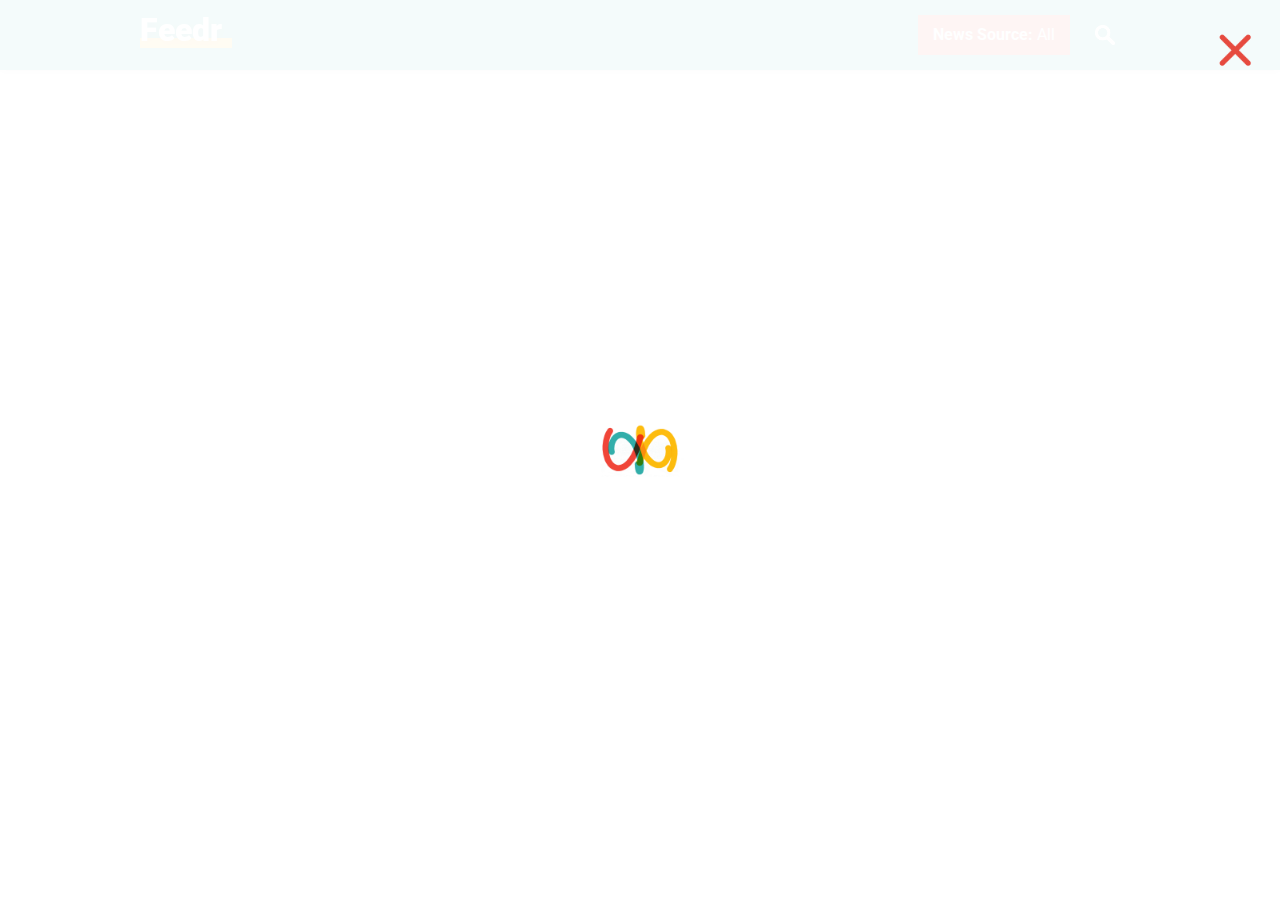
<file: index.html>
<!doctype html>
<html class="no-js" lang="">

    <head>
      <meta charset="utf-8">
      <meta http-equiv="x-ua-compatible" content="ie=edge">
      <title>Feedr @ GA</title>
      <link href="https://fonts.googleapis.com/css?family=Courier+Prime:400,700|Roboto:400,500,700,900&display=swap" rel="stylesheet">
      <link rel="stylesheet" href="styles/normalize.css" media="screen" charset="utf-8">
      <link rel="stylesheet" href="styles/html5bp.css" media="screen" charset="utf-8">
      <link rel="stylesheet" href="styles/style.css" media="screen" charset="utf-8">
      <link rel="stylesheet" href="styles/custom.css" media="screen" charset="utf-8">
      <meta name="description" content="">
      <meta name="viewport" content="width=device-width, initial-scale=1">
    </head>

    <body>
        <!--[if lt IE 8]>
            <p class="browserupgrade">You are using an <strong>outdated</strong> browser. Please <a href="http://browsehappy.com/">upgrade your browser</a> to improve your experience.</p>
        <![endif]-->

        <header>
          <section class="container">
            <a id="brand" href="#"><h1>Feed<span>r</span></h1></a>
            <nav>
              <ul>
                <li><a href="#">News Source: <span>All</span></a>
                  <ul class="dropdown">
                    <li><a href="#">News API</a></li>
                    <li><a href="#">New York Times</a></li>
                    <li><a href="#">Google News</a></li>
                  </ul>
                </li>
              </ul>
              <section id="search">
                <input type="text" name="name" value="">
                <a href="#"><img src="images/search.png" alt="Search" /></a>
              </section>
            </nav>
            <div class="clearfix"></div>
          </section>
        </header>
        <div id="popUp" class="loader">
          <a href="#" class="closePopUp"><img src="images/close.png" /></a>
          <div class="container">
            <h1>Article title here</h1>
            <p>Article description/content here.</p>
            <a href="#" class="popUpAction" target="_blank">Read full article →</a>
          </div>
        </div>
        <section id="main" class="container">
          <div id="feed"></div>
        </section>

        <script src="https://ajax.googleapis.com/ajax/libs/jquery/1.11.3/jquery.min.js"></script>
        <script>window.jQuery || document.write('<script src="js/vendor/jquery-1.11.3.min.js"><\/script>')</script>
        <script src="js/app.js"></script>

    </body>
</html>
</file>
<file: styles/html5bp.css>
/*! HTML5 Boilerplate v5.2.0 | MIT License | https://html5boilerplate.com/ */

/*
 * What follows is the result of much research on cross-browser styling.
 * Credit left inline and big thanks to Nicolas Gallagher, Jonathan Neal,
 * Kroc Camen, and the H5BP dev community and team.
 */

/* ==========================================================================
   Base styles: opinionated defaults
   ========================================================================== */

html {
    color: #222;
    font-size: 1em;
    line-height: 1.4;
}

/*
 * Remove text-shadow in selection highlight:
 * https://twitter.com/miketaylr/status/12228805301
 *
 * These selection rule sets have to be separate.
 * Customize the background color to match your design.
 */

::-moz-selection {
    background: #b3d4fc;
    text-shadow: none;
}

::selection {
    background: #b3d4fc;
    text-shadow: none;
}

/*
 * A better looking default horizontal rule
 */

hr {
    display: block;
    height: 1px;
    border: 0;
    border-top: 1px solid #ccc;
    margin: 1em 0;
    padding: 0;
}

/*
 * Remove the gap between audio, canvas, iframes,
 * images, videos and the bottom of their containers:
 * https://github.com/h5bp/html5-boilerplate/issues/440
 */

audio,
canvas,
iframe,
img,
svg,
video {
    vertical-align: middle;
}

/*
 * Remove default fieldset styles.
 */

fieldset {
    border: 0;
    margin: 0;
    padding: 0;
}

/*
 * Allow only vertical resizing of textareas.
 */

textarea {
    resize: vertical;
}

/* ==========================================================================
   Browser Upgrade Prompt
   ========================================================================== */

.browserupgrade {
    margin: 0.2em 0;
    background: #ccc;
    color: #000;
    padding: 0.2em 0;
}


/* ==========================================================================
   Helper classes
   ========================================================================== */

/*
 * Hide visually and from screen readers:
 */

.hidden {
    display: none !important;
}

/*
 * Hide only visually, but have it available for screen readers:
 * http://snook.ca/archives/html_and_css/hiding-content-for-accessibility
 */

.visuallyhidden {
    border: 0;
    clip: rect(0 0 0 0);
    height: 1px;
    margin: -1px;
    overflow: hidden;
    padding: 0;
    position: absolute;
    width: 1px;
}

/*
 * Extends the .visuallyhidden class to allow the element
 * to be focusable when navigated to via the keyboard:
 * https://www.drupal.org/node/897638
 */

.visuallyhidden.focusable:active,
.visuallyhidden.focusable:focus {
    clip: auto;
    height: auto;
    margin: 0;
    overflow: visible;
    position: static;
    width: auto;
}

/*
 * Hide visually and from screen readers, but maintain layout
 */

.invisible {
    visibility: hidden;
}

/*
 * Clearfix: contain floats
 *
 * For modern browsers
 * 1. The space content is one way to avoid an Opera bug when the
 *    `contenteditable` attribute is included anywhere else in the document.
 *    Otherwise it causes space to appear at the top and bottom of elements
 *    that receive the `clearfix` class.
 * 2. The use of `table` rather than `block` is only necessary if using
 *    `:before` to contain the top-margins of child elements.
 */

.clearfix:before,
.clearfix:after {
    content: " "; /* 1 */
    display: table; /* 2 */
}

.clearfix:after {
    clear: both;
}

/* ==========================================================================
   EXAMPLE Media Queries for Responsive Design.
   These examples override the primary ('mobile first') styles.
   Modify as content requires.
   ========================================================================== */

@media only screen and (min-width: 35em) {
    /* Style adjustments for viewports that meet the condition */
}

@media print,
       (-webkit-min-device-pixel-ratio: 1.25),
       (min-resolution: 1.25dppx),
       (min-resolution: 120dpi) {
    /* Style adjustments for high resolution devices */
}

/* ==========================================================================
   Print styles.
   Inlined to avoid the additional HTTP request:
   http://www.phpied.com/delay-loading-your-print-css/
   ========================================================================== */

@media print {
    *,
    *:before,
    *:after {
        background: transparent !important;
        color: #000 !important; /* Black prints faster:
                                   http://www.sanbeiji.com/archives/953 */
        box-shadow: none !important;
        text-shadow: none !important;
    }

    a,
    a:visited {
        text-decoration: underline;
    }

    a[href]:after {
        content: " (" attr(href) ")";
    }

    abbr[title]:after {
        content: " (" attr(title) ")";
    }

    /*
     * Don't show links that are fragment identifiers,
     * or use the `javascript:` pseudo protocol
     */

    a[href^="#"]:after,
    a[href^="javascript:"]:after {
        content: "";
    }

    pre,
    blockquote {
        border: 1px solid #999;
        page-break-inside: avoid;
    }

    /*
     * Printing Tables:
     * http://css-discuss.incutio.com/wiki/Printing_Tables
     */

    thead {
        display: table-header-group;
    }

    tr,
    img {
        page-break-inside: avoid;
    }

    img {
        max-width: 100% !important;
    }

    p,
    h2,
    h3 {
        orphans: 3;
        widows: 3;
    }

    h2,
    h3 {
        page-break-after: avoid;
    }
}
</file>
<file: styles/style.css>
/* General styles */
.container {
  max-width: 1000px;
  margin: 0 auto;
}

#popUp {
  opacity: 0.95;
  position: absolute;
  top: 0;
  left: 0;
  width: 100%;
  height: 100%;
  background:  #fff;
}

#popUp .closePopUp {
  position: absolute;
  top: 20px;
  right: 20px;
  font-size: 40px;
  color: #FE052C;
  text-decoration: none;
}

#popUp.loader {
  background-image: url(../images/ajax_loader.gif);
  background-repeat: no-repeat;
  background-position: center center;
}

#popUp.loader .container {
  display: none;
}

#popUp .container {
  margin-top: 80px;
}

#popUp h1 {
  margin-bottom: 0;
}

#popUp .popUpAction {
  padding: 10px;
  background-color: #FE052C;
  color: #fff;
  text-decoration: none;
  border-radius: 5px;
  transform: 0.2s all;
  margin-top: 30px;
  display: inline-block;
}

#popUp .popUpAction:hover {
  color: #FE052C;
  background: #fff;
}

/* Header styles */
header {
  background-color: #FE052C;
  position: fixed;
  top: 0;
  left: 0;
  right: 0;
}

header h1 {
  color: #FFF;
  padding: 10px 2%;
  margin: 0;
  width: 16%;
  float: left;
  padding-left: 0;
}

/* Header navigation bar */
header nav {
  padding: 10px 2%;
  width: 76%;
  float: right;
  text-align: right;
  line-height: 30px;
  margin-top: 0;
  position: relative;
  vertical-align: middle;
}

/* Search bar */
header #search {
  width: 20px;
  height: 20px;
  position: absolute;
  right: 20px;
  top: 10px;
}

header #search a {
  display: block;
  width: 100%;
  padding: 10px;
}

header #search a:hover {
  background: #CC0020;
}

header #search img {
  width: 100%;
  display: block;
}

header #search input {
  position: absolute;
  right: 20px;
  /*top: 10px;*/
  padding: 8px 0;
  width: 0;
  transition: 0.2s all;
  visibility: hidden;
}

header #search.active input {
  width: 160px;
  padding: 8px 10px;
  visibility: visible;
}

header #search.active a {
  background: #CC0020;
}

header nav a {
  display:block;
	padding:0 10px;
	color:#FFF;
	font-size:16px;
	line-height: 40px;
	text-decoration:none;
  transition: 0.2s all;
}

header nav a:hover {
  background-color: #fff;
  color: #CC0020;
}

nav ul {
	padding:0;
	margin:0;
  margin-right: 30px;
	list-style: none;
	position: relative;
	}

nav ul li {
	display:inline-block;
	background-color: #CC0020;
  position: relative;
}

nav ul ul {
	display: none;
	position: absolute;
	top: 40px;
  right: -30px;
}

/* Display Dropdowns on Hover */
nav ul li:hover > ul {
	display:inherit;
}

/* First Tier Dropdown */
nav ul ul li {
	width:170px;
	float:none;
	display:list-item;
	position: relative;
}

/* Main Section */
#main {
  margin-top: 65px;
}

/* Individual Article Styling */
.article {
  border-bottom: 1px solid #ccc;
  transition: 0.2s all;
}

.article:hover {
  padding: 0 2%;
  background-color: #eee;
}

.article .featuredImage {
  width: 12%;
  float: left;
  margin: 1.5%;
  max-width: 60px;
}

.article .featuredImage img {
  max-width: 100%;
  border-radius: 50px;
}

.article .articleContent {
  width: 70%;
  float: left;
}

.article .articleContent a {
  text-decoration: none;
}

.article .articleContent h3 {
  margin-bottom: 0;
  color: #FE052C;
}

.article .articleContent h6 {
  margin-top: 0;
  color: #666;
}

.article .impressions {
  width: 15%;
  float: right;
  font-size: 30px;
  margin-top: 15px;
  text-align: right;
  color: #097FB2;
}
</file>
<file: styles/custom.css>
/*
red: #f14539;
yellow: #fdbd1d;
blue: #33afab;
*/

* {
  font-family: 'Roboto', sans-serif;
}

h1 {
  font-weight: bold;
}
h3 {
  margin: 0;
  font-weight: bold;
}

header {
  background-color: #33afab;
  /* background-image: linear-gradient(to bottom right, #33afab, #fdbd1d); */
  box-shadow: 0 0 10px rgba(0, 0, 0, 0.35);
}
header .container {
  display: flex;
  justify-content: space-between;
  align-items: center;
}
header h1 {
  color: white;
  border-bottom: 10px solid #fdbd1d;
  padding: 0 0 10px;
  line-height: .5em;
  font-weight: 900;
  padding: 0 5px 0 0;
  width: 100%;
  text-shadow: 2px 2px 10px rgba(0, 0, 0, 0.15);
}
header h1 span {
  color: #fff;
}
header nav {
  width: 100%;
  padding: 15px 0;
}
nav ul {
  margin-right: 70px;
}
nav ul li {
  background-color: #f14539;
}
nav ul ul {
  right: -70px;
  border-bottom: 2px solid #f14539;
}
header nav a {
  font-weight: bold;
  padding: 0 15px;
}
header nav a:hover {
  color: #f14539;
}
header nav a span {
  font-weight: 400;
}
header #search {
  width: 70px;
  height: 70px;
  position: absolute;
  right: 0px;
  top: 0;
}
header #search input {
    position: absolute;
    right: 70px;
    top: 0;
    padding: 24px 0;
    width: 0;
    transition: 0.2s all;
    visibility: hidden;
    color: #33afab;
    font-size: 18px;
}
header #search a {
  display: block;
  width: 20px;
  padding: 25px;
  float: right;
}
header #search a:hover {
  background: #fdbd1d;
}
header #search.active {
  width: 98%;
}
header #search.active a {
  background: #f14539;
}
header #search.active input {
  right: 70px;
  width: calc(100% - 150px);
  padding: 23px 36px;
  visibility: visible;
  border: none;
  border-bottom: 3px solid red;
  caret-color: #fdbd1d;
}
#caret {
  position: absolute;
  font-size: 30px;
  font-weight: bold;
  color: #fdbd1d;
  left: 30px;
  top: 18px;
  display: none;
  z-index: 99;
}
header #search.active #caret {
  display: block!important;
}

#popUp {
  position: fixed;
  width: 100vw;
  height: 100vh;
  font-family: 'Courier Prime', monospace;
}
#popUp.loader {
  background-image: url(../images/loader.gif);
  background-size: 100px;
}
#popUp h1 {
  color: #33afab;
  line-height: 1em;
  font-family: 'Courier Prime', monospace;
  padding-top: 55px;
}
#popUp p {
  font-family: 'Courier Prime', monospace;
}
#popUp .popUpAction {
  margin-top: 15px;
  background: #f14539;
  border-radius: 25px;
  border: 4px solid #f14539;
  padding: 10px 15px;
  font-weight: 500;
}
#popUp .closePopUp img {
  width: 50px;
}

#feed {
  padding: 50px 0 150px;
}

.article {
  display: flex;
  border-bottom: 1px solid #33afab;
}

.article:hover {
  padding: 0;
  padding-left: 1.5%;
}

.featuredImage {
  height: 60px;
  max-width: 60px!important;
  background-size: cover;
  background-position: center;
}

.article .articleContent {
  width: 80%;
  color: #33afab;
  padding: 1.5%;
  font-family: 'Courier Prime', monospace;
}
.article .articleContent h3 {
  font-family: 'Courier Prime', monospace;
  color: #f14539;
  font-size: 22px;
  line-height: 1.2em;
}

.article .impressions {
  width: 5%;
}
.impressions img {
  width: 35px;
  transition: 200ms;
}
.article:hover .impressions img {
  width: 40px;
}
</file>
